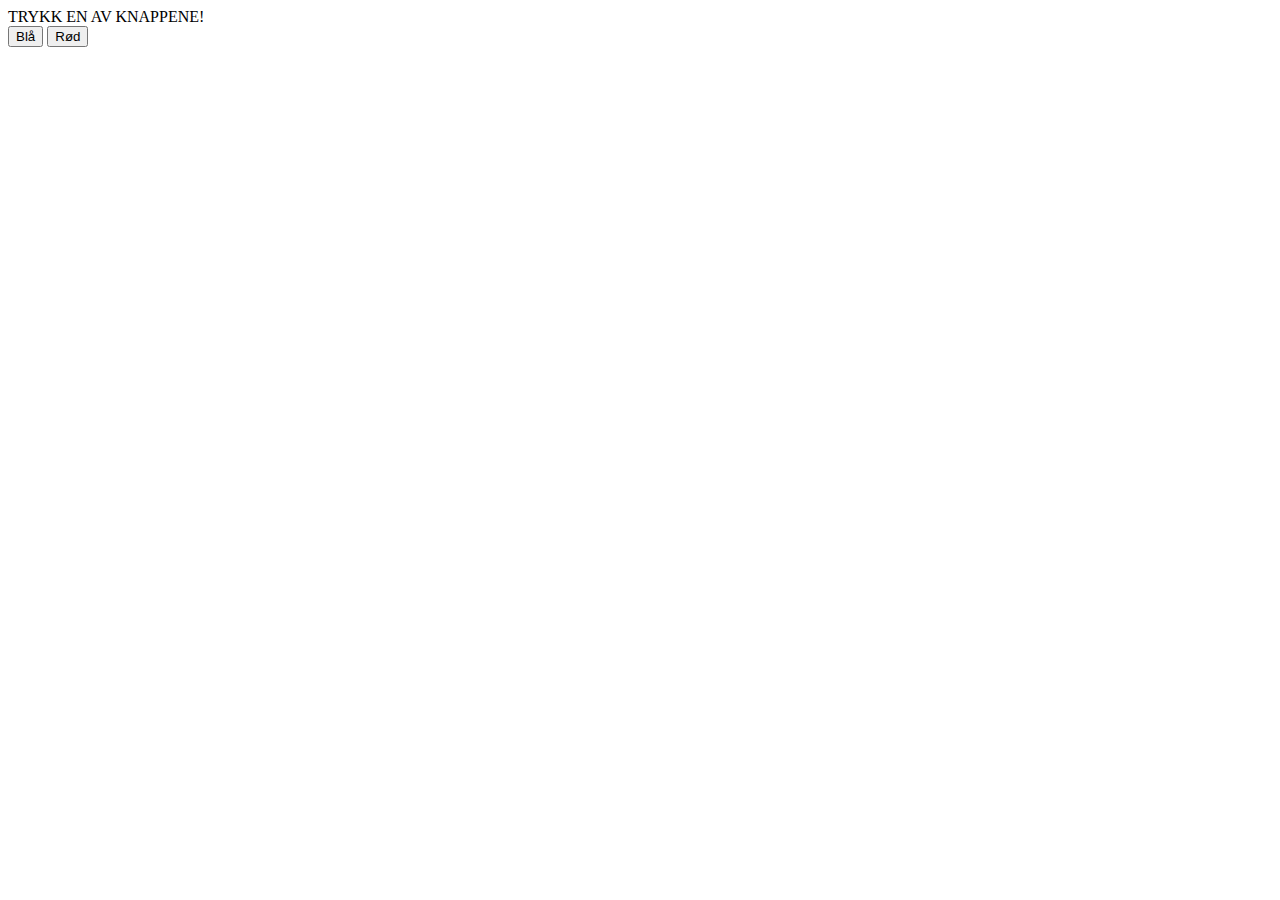
<file: Funksjon med parametre/index.html>
<!DOCTYPE html>
<html lang="en">

<head>
    <meta charset="UTF-8">
    <meta http-equiv="X-UA-Compatible" content="IE=edge">
    <meta name="viewport" content="width=device-width, initial-scale=1.0">
    <title>Funksjon med Parametre</title>
    <style>
        body {
            padding: 0;
            margin: 5;
        }
    </style>
</head>

<body>
    <div id="mainDiv">TRYKK EN AV KNAPPENE!</div>
    <button onclick="blueBox('blue','geit',10,250,100,'center')">Blå</button>
    <button onclick="blueBox('red','gris',20,400,50,'')">Rød</button>

    <script>

        function blueBox(color, text, width, height, fontSize, textAlign) {
            var outputDiv = document.getElementById('mainDiv');
            outputDiv.style.background=color;
            outputDiv.innerHTML =/*HTML*/`
            <div style="width:${width}%; height:${height}px;font-size:${fontSize}px;text-align:${textAlign}">${text}</div>
            `;
        }

        function backgroundBox(color, width, height) {
            document.getElementById('mainDiv').innerHTML =/*HTML*/`
            <div style="background-color:${color}; width:${width}%; height:${height}px;"></div>
            `;
        }

    </script>


</body>

</html>
</file>
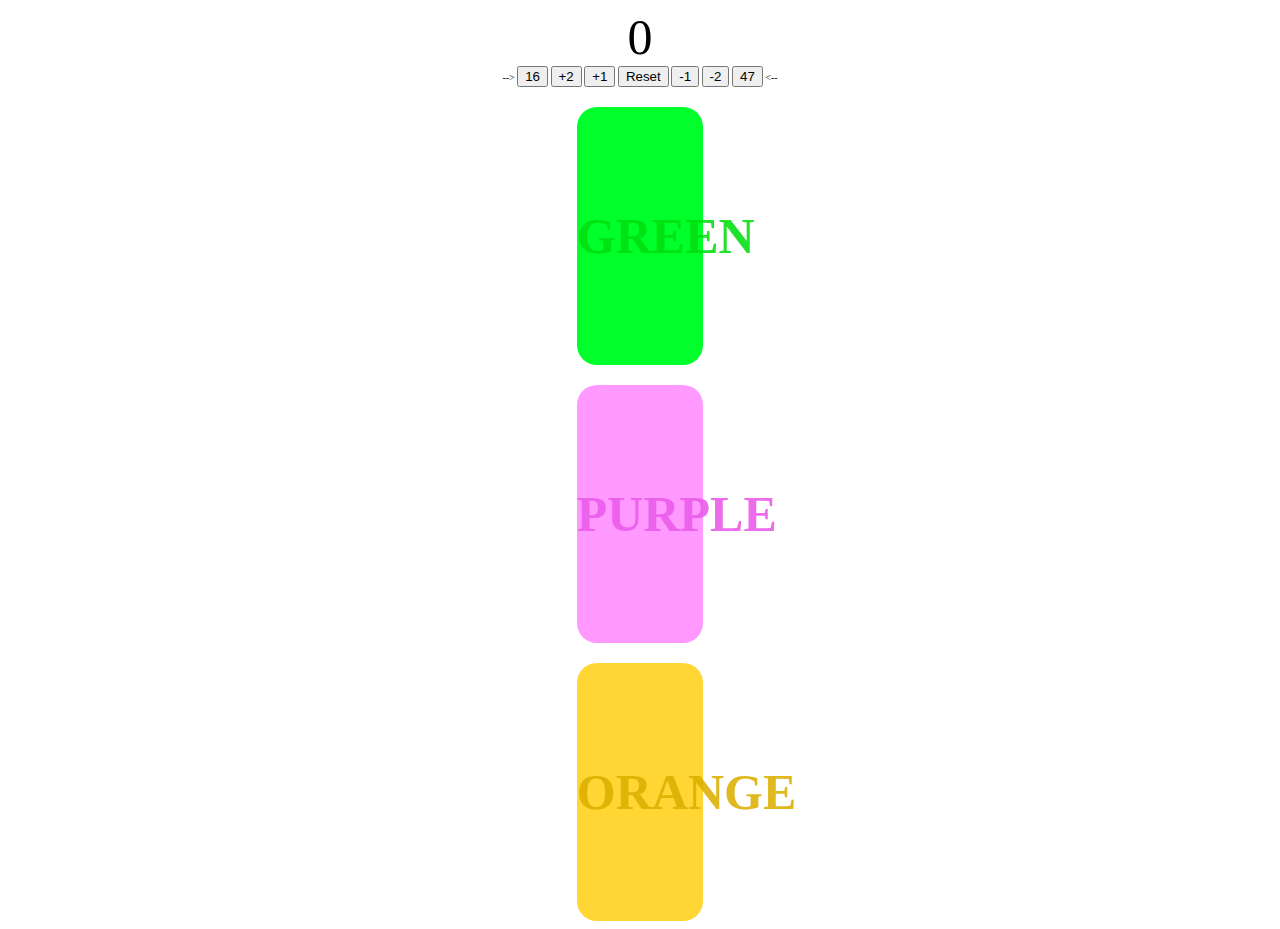
<file: Variabler 1+2/index.html>
<!DOCTYPE html>
<html lang="en">

<head>
    <meta charset="UTF-8">
    <meta http-equiv="X-UA-Compatible" content="IE=edge">
    <meta name="viewport" content="width=device-width, initial-scale=1.0">
    <title>Variabler 1+2</title>
    <link rel="stylesheet" href="style.css">
</head>

<body id="body">
    <!-- Variabler 1 -->
    <!-- <div id="output"></div> -->
    <!-- <button onclick="setNum16()">16</button> -->
    <!-- <button onclick="setNum47()">47</button> -->

    <!-- Variabler 2 -->
    <div id="output" class="number">0</div>
    <div class="central">-->
        <button onclick="setNum(16)">16</button>
        <button onclick="incNum2()">+2</button>
        <button onclick="incNum()">+1</button>
        <button onclick="incReset()">Reset</button>
        <button onclick="decNum()">-1</button>
        <button onclick="decNum2()">-2</button>
        <button onclick="setNum(47)">47</button>
        <--</div>

        <div class="column1" onclick="setBackColor('limegreen')">GREEN</div>
        <div class="column2" onclick="setBackColor('purple')">PURPLE</div>
        <div class="column3" onclick="setBackColor('orange')">ORANGE</div>

            <script src="script.js"></script>
</body>

</html>
</file>
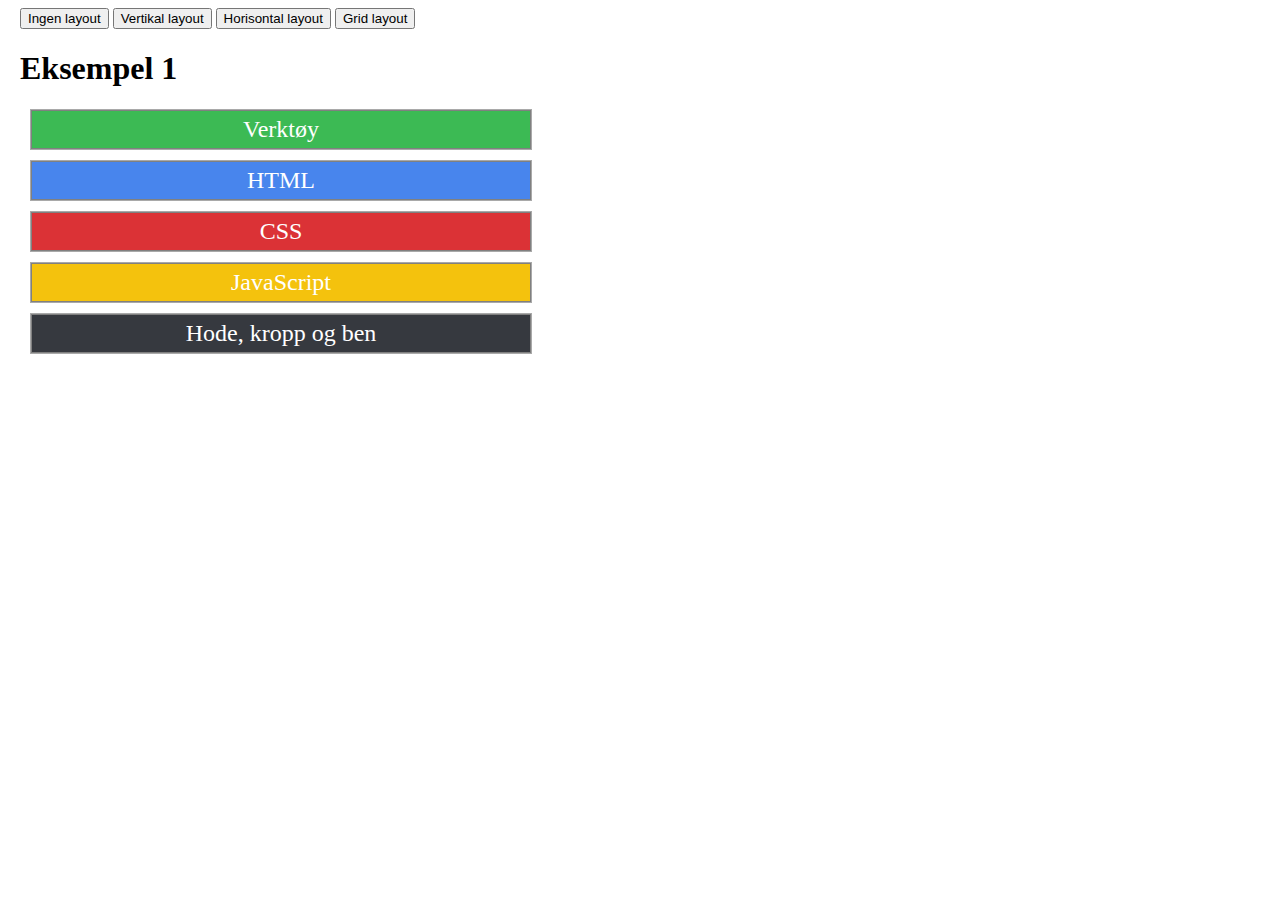
<file: VSC Test/index.html>
<!DOCTYPE html>
<html>

<head>
    <meta charset="UTF-8">
    <meta http-equiv="X-UA-Compatible" content="IE=edge">
    <meta name="viewport" content="width=device-width, initial-scale=1.0">
    <title>Example</title>
    <link rel="stylesheet" href="style.css">
    <script src="script.js"></script>
</head>

<body>
    <button onclick="noLayout()">Ingen layout</button>
    <button onclick="horizontalLayout()">Vertikal layout</button>
    <button onclick="verticalLayout()">Horisontal layout</button>
    <button onclick="gridLayout()">Grid layout</button>

    <h1>Eksempel 1</h1>
    <div id="cards">
        <div class="card">
            <div class="header green" onclick="show1()">Verktøy</div>
            <div id="popUp1"></div>
        </div>

        <div class="card">
            <div class="header blue" onclick="show2()">HTML</div>
            <div id="popUp2"></div>
        </div>

        <div class="card">
            <div class="header red" onclick="show3()">CSS</div>
            <div id="popUp3"></div>
        </div>

        <div class="card">
            <div class="header yellow" onclick="show4()">JavaScript</div>
            <div id="popUp4"></div>
        </div>

        <div class="card">
            <div class="header black" onclick="show5()">Hode, kropp og ben</div>
            <div id="popUp5" class="picCard"></div>
        </div>
    </div>
</body>

</html>
</file>
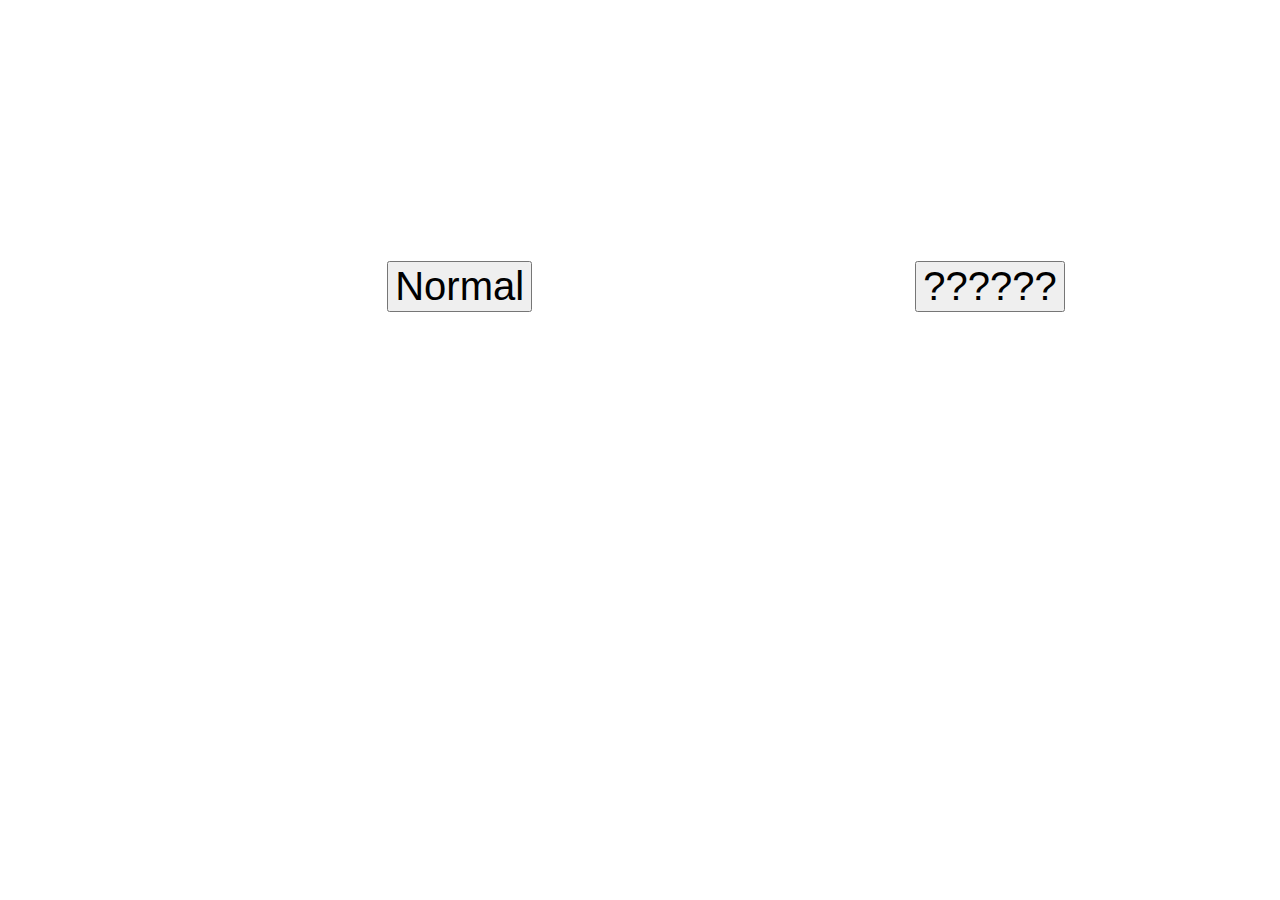
<file: Webside/main.html>
<!DOCTYPE html>
<html lang="en">

<head>
    <meta charset="UTF-8">
    <meta http-equiv="X-UA-Compatible" content="IE=edge">
    <meta name="viewport" content="width=device-width, initial-scale=1.0">
    <title>Document</title>
    <link rel="stylesheet" href="style.css">
    <script src="script.js"></script>
    <link src="media">
</head>

<body id="leBody">
    <div id="sky">
    <button onclick="heaven()">Normal</button> 
    <button onclick="earth()">??????</button>
    </div>
</body>

</html>
</file>
<file: Variabler 1+2/style.css>
.central {
    text-align: center;
    font-size: 10px;
}

.number {
    text-align: center;
    font-size: 50px;
}

.column1 {
    width: 10%;
    height: 25%;
    margin-left: 45%;
    margin-top: 20px;
    text-align: center;
    font-size: 50px;
    background-color: #01ff2b;
    color: #00de0fe0;
    font-weight: bold;
    padding-top: 100px;
    padding-bottom: 100px;
    border-radius: 20px;

}

.column2 {
    width: 10%;
    height: 25%;
    margin-left: 45%;
    margin-top: 20px;
    text-align: center;
    font-size: 50px;
    background-color: #ff99ff;
    color: #ea5deae7;
    font-weight: bold;
    padding-top: 100px;
    padding-bottom: 100px;
    border-radius: 20px;
}

.column3 {
    width: 10%;
    height: 25%;
    margin-left: 45%;
    margin-top: 20px;
    text-align: center;
    font-size: 50px;
    background-color: #ffd633;
    color: #dbaf00df;
    font-weight: bold;
    padding-top: 100px;
    padding-bottom: 100px;
    border-radius: 20px;
}
</file>
<file: VSC Test/style.css>
.header {
    color: white;
    text-align: center;
    font-size: x-large;
    padding: 1% 0;
    border: 1px solid gray;
    user-select:none;
}

.card {
    width: 500px;
    background-color: lightgray;
    border: 1px solid darkgray;
    margin: 10px;
}

.innerCard {
    padding: 10px;
}

.green {
    background-color: #3cba54;
}

.blue {
    background-color: #4885ed;
}

.red {
    background-color: #db3236;
}

.yellow {
    background-color: #f4c20d;
}

.black {
    background-color: #36393f;
}

p {
    padding-left: 10px;
}

body {
    margin-left: 20px;
}

.picCard {
        display: flex; 
        flex-direction: column;
        align-items: center;
}

.bodyPart {
    display: flex;
    flex-direction: row;
    align-items: center;
}

.horizontal {
    display: flex;
    flex-direction: row;
    gap: 20px;
}

.vertical {
    display: flex;
    flex-direction: column;
}

.grid {
    display: grid;
    grid-template-columns: repeat(2, 520px);
    width: auto;
}
</file>
<file: Webside/style.css>
.leBodyOP {
    background-color: #80d4ff;
    padding:5;
    margin:5;
}

.zeBodyOP {
    background-color: #7c1829;
    padding:5;
    margin:5;
}

.text {
    text-align:center;
    text-size-adjust: 100px;
    margin: 5%;
    color:#3881d4
}

.text2 {
    text-align:center;
    text-size-adjust: 100px;
    margin: 5%;
    color:#a82037
}

.info {
    display: flex;
    flex-direction: column;
    margin-left: -2%;
    margin-top: -10%;
    font-size: 25px;
    border: 10px; color: #ecf2fa;
}

button {
    margin-top: 20%;
    margin-left: 30%;
    flex-direction: row;
    font-size: 40px;
}
</file>
